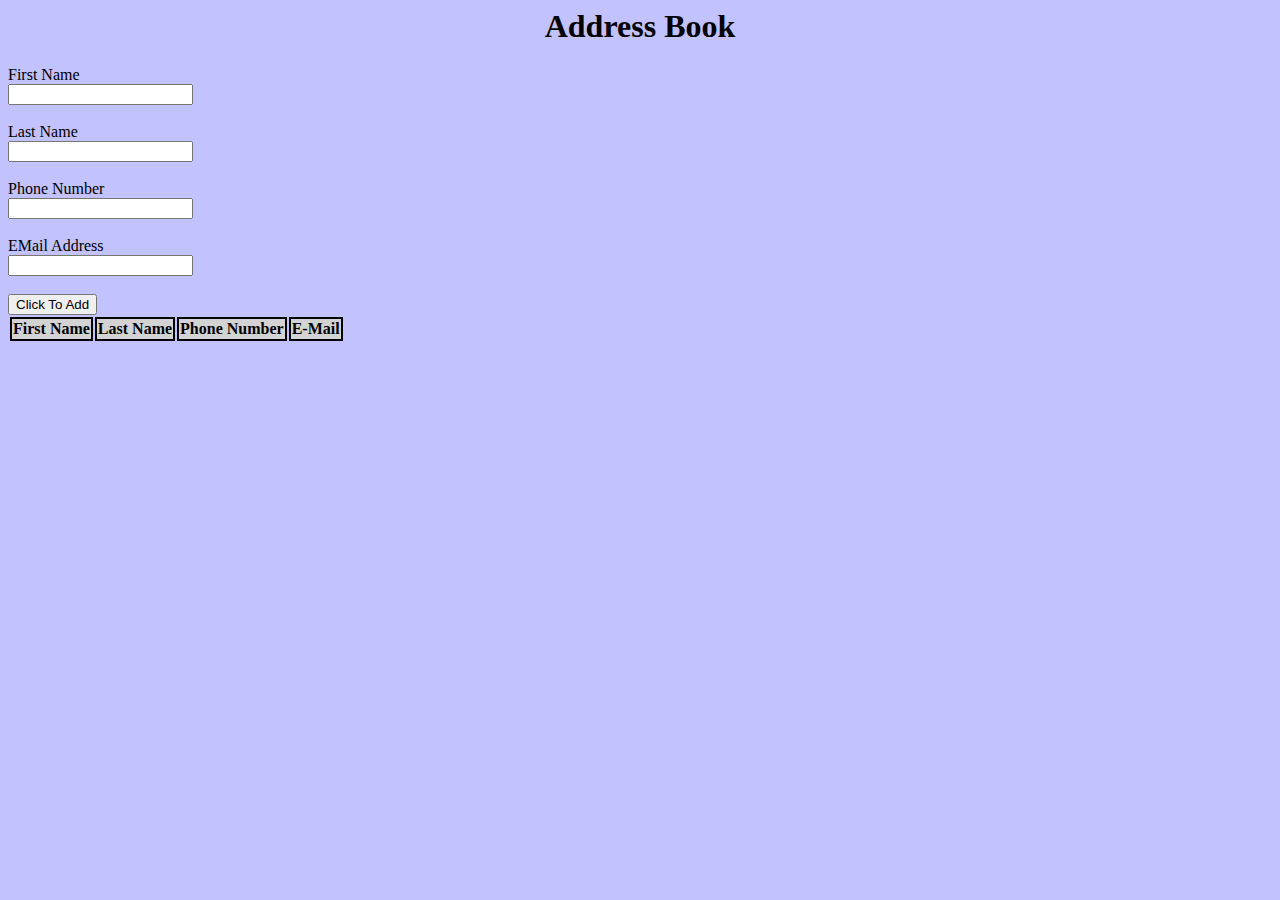
<file: address.html>
<html>
<head>

<style>

 #fn,#ln,#ph,#em { 
  display:block;
}

h1 {
 text-align:center;
}
 table th {
    border: solid 2px;
    background-color:lightgray;
 }
 td {
  border: dotted 1px red;
 }
 body {
  background-color:#C2C2FF;
 }
  document.body.style.backgroundColor="#C2C2FF";
 
</style>

</head>

<body>
 <title> Address Book </title>
 
        <h1> Address Book </h1>
        
        <label for="fn">First Name</label>
    <input type="text" id="fn">
    <br>
    <label for="ln">Last Name</label>
    <input type="text" id="ln">
    <br>
    <label for="phone">Phone Number</label>
    <input type="text" id="ph">
    <br>
    <label for="em">EMail Address</label>
    <input type="text" id="em">
    
       <br> 
        
         <button onclick="addentry()";>Click To Add</button>
        <br>
        <table id="address"> 
        <tr>
        <th> First Name</th>
        <th> Last Name </th>
        <th> Phone Number</th>
        <th> E-Mail</th>
        </tr>
        
        </table>
       
         <script>
             
                
                addentry= function() {
                
                fn=document.querySelector("#fn").value
                ln=document.querySelector("#ln").value
                ph=document.querySelector("#ph").value
                em=document.querySelector("#em").value
                
                    
                    newitem = document.createElement("tr");
                    td1=document.createElement("td"); 
                    td1.innerHTML=fn;
                    td1.onclick=editfn; 
                    td2=document.createElement("td");
                    td2.innerHTML=ln;
                    td2.onclick=editfn;
                    td3=document.createElement("td");
                    td3.innerHTML=ph;
                    td3.onclick=editfn;
                    td4=document.createElement("td"); 
                    td4.innerHTML=em;
                    td4.onclick=editfn;
                    
                    newitem.appendChild(td1); 
                    newitem.appendChild(td2); 
                    newitem.appendChild(td3); 
                    newitem.appendChild(td4); 
                    table=document.querySelector("#address"); 
                    table.appendChild(newitem);
                    
                    document.querySelector("#fn").value="";
                    document.querySelector("#ln").value=""; 
                    document.querySelector("#ph").value="";
                    document.querySelector("#em").value="";
                    
                }
                 editfn=function(){ 
                  fn=document.querySelector("#fn").value; 
                  this.innerHTML=fn; 
                  ln=document.querySelector("#ln").value; 
                  this.innerHTML=ln;
                  ph=document.querySelector("#ph").value; 
                  this.innerHTML=ph;
                  em=document.querySelector("#em").value; 
                  this.innerHTML=em;
                    
                 }
 
 
 
 </script>
 
 
</body>
</html>
</file>
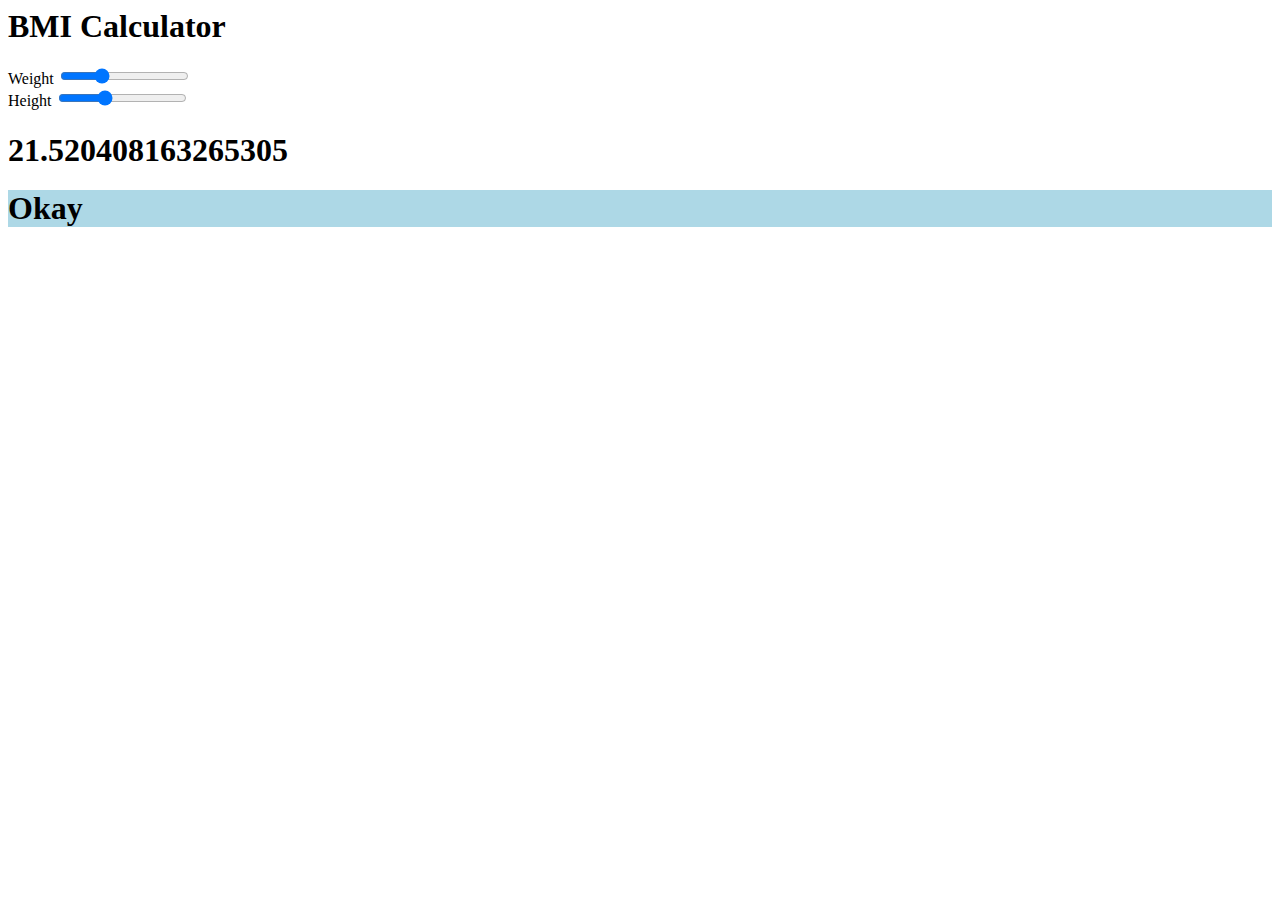
<file: bmi.html>
<html>
 <head>  </head>
 <body> 
    <h1> BMI Calculator</h1>

   
   
  <label for="textbox1"> Weight </label>
  <input type="range" min=0 max=500  id="textbox"  onmousemove="calculateBMI();" value="150">
  <br>
  <label for="textbox2"> Height</label>
  <input type="range" min=0 max=200 id="textbox1"  onmousemove="calculateBMI();" value="70">
  
  <h1 id="result"></h1>
  <h1 id="message"></h1>
  
  
  
  <script> 
  
    calculateBMI=function() {
     
      textbox=document.querySelector("#textbox");
      weight=textbox.value;
      textbox1=document.querySelector("#textbox1");
      height=textbox1.value;
      
      bmi=weight*703/(height*height);
      
      result=document.querySelector("#result");
      result.innerHTML=bmi;
      
      if (bmi<19) {
            message = document.querySelector("#message");
            message.innerHTML="Too Low";
            message.style.backgroundColor="red";  
            message.style.backgroundWidth="50px"
            }
            
      if (bmi>=19 && bmi<=24) {
                message = document.querySelector("#message");
                message.innerHTML="Okay";
                message.style.backgroundColor="lightblue";
            }
            
      if (bmi>24) {
                message = document.querySelector("#message");
                message.innerHTML="High";
                message.style.backgroundColor="lightpink";
      
      document.body.style.backgroundColor="#EBFFE0"
    }
    
}
     
     window.onload = calculateBMI;
  </script>
  
  
  
     
     
  
   
   
 </body>
</html>
</file>
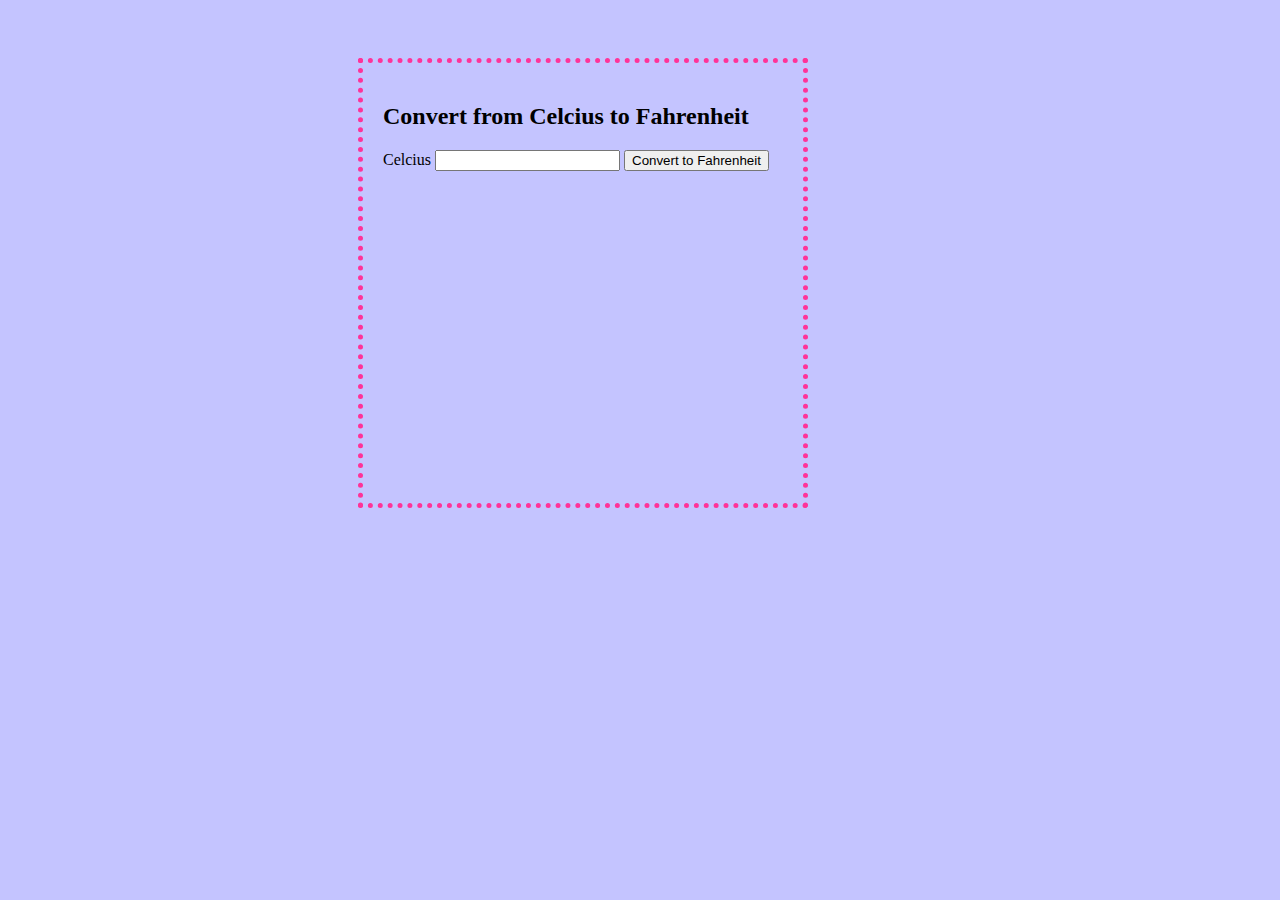
<file: counter.html>
<html>
<head>
<style>
    section{
      position: relative;
      top: 50px;
      left: 350px;
      width: 400px;
      height: 400px;
      padding: 20px;
      border: 5px dotted #FF3399;}
      
      body {
          background-color:#C4C4FF;
      }
    
</style>
</head>
    <p id="convert"> </p>
   
   
   
      <body>
      <title> Temperature Conversion</title>
      <section>
      
      <h2> Convert from Celcius to Fahrenheit</h2>
        <label for="thebox">Celcius</label>
        <input type="text" id="thebox">
        <button onclick="temp();">Convert to Fahrenheit</button>
       
        <h1 id="result"></h1>
        <h1 id="message"> </h1>
        </section>
        
        <script>
            temp= function() {
                thebox=document.querySelector("#thebox");
                temperature=thebox.value;
            fahr= temperature*1.8+32;
            
            answer=document.querySelector("#result");
            answer.innerHTML= "The Temperature is:  " + fahr + "  F";
            }

            
             if (fahr>90) {
            message = document.querySelector("#message");
            message.innerHTML="Too Hot";
             message.style.backgroundColor="red";  
            }
            
            if (fahr<35) {
                message = document.querySelector("#message");
                message.innerHTML="Too Cold";
                message.style.backgroundColor="lightblue";
            }
            
            if (fahr>=35 && fahr<=90) {
                message = document.querySelector("#message");
                message.innerHTML="OK";
               message.style.backgroundColor="yellow";
            }
            </script>
        </body>
</html>
</file>
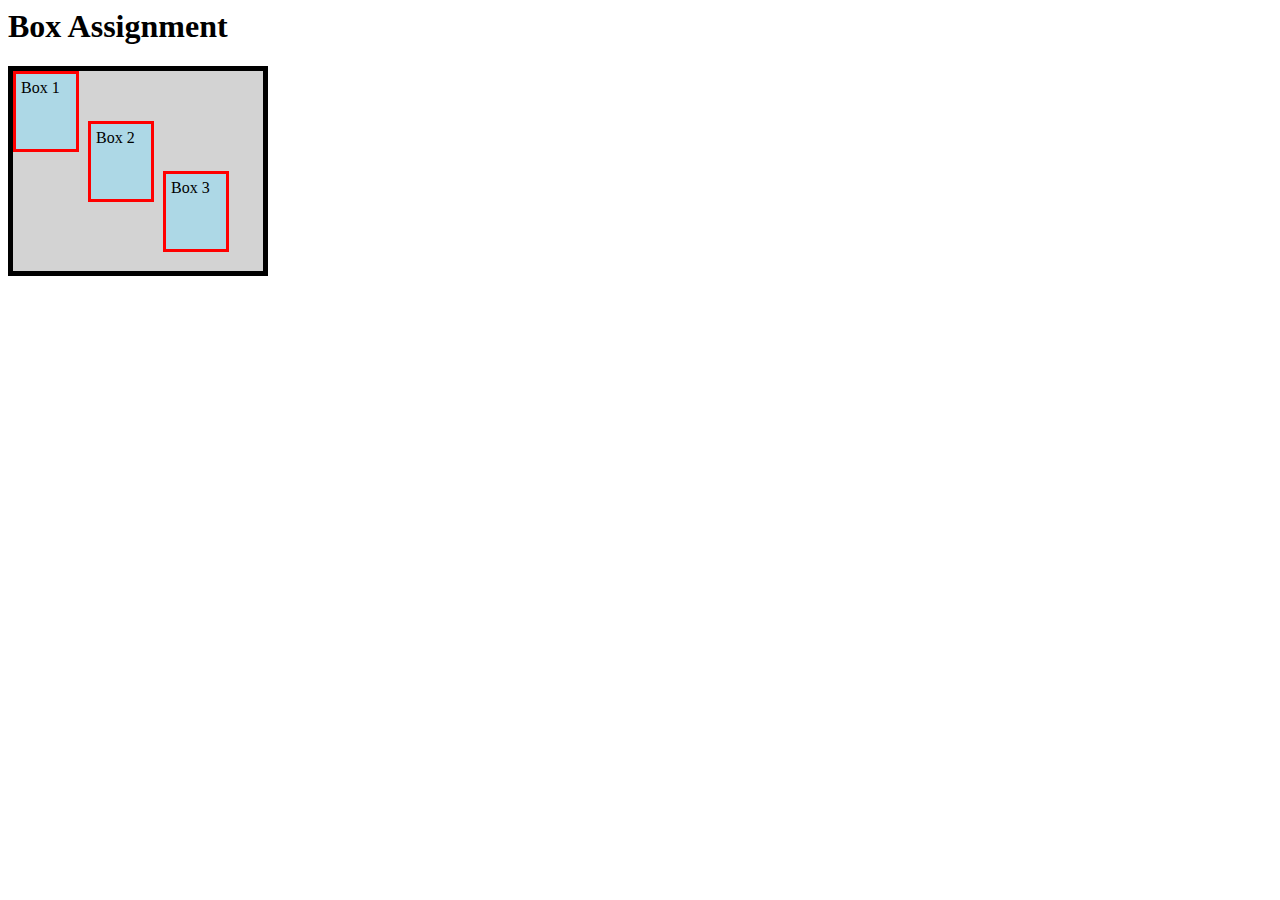
<file: layout.html>
<html>
  <head>
    <style>
        main {
              position: relative;
              width:250px;
              height: 200px;
              border: solid 5px black;
              background-color: lightgray;
              }
       section {
          width:50px;
          height: 65px;
          background-color: lightblue;
          padding: 5px;
          border: solid red 3px;
          top: 25px;
          left: 25px;
        }
        section#b {
          position: absolute;
          top:50px;
          left: 75px;
        }
        section#c {
          position: absolute;
          top: 100px;
          left: 150px;
        }
        </style>
        </head>
        <body>
        <h1> Box Assignment</h1>
        <main>
        <section> Box 1</section>
        <section id=b>  Box 2 </section>
        <section id=c> Box 3 </section>
      </main>
        
      </body>
</html>
</file>
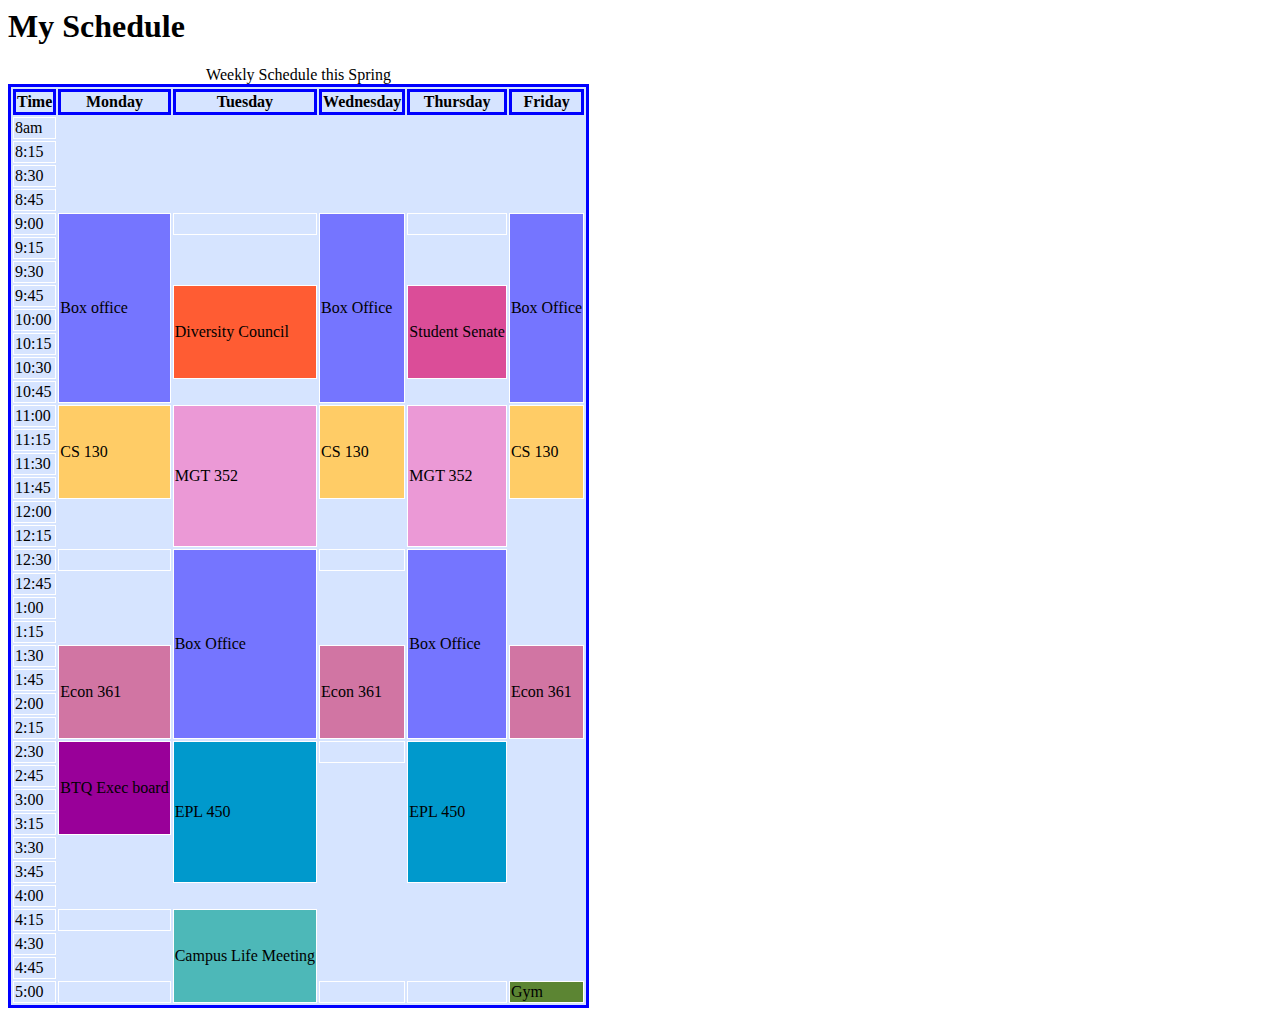
<file: schedule.html>
<html>
<head> 
        <title> My schedule </title>
 <link rel="stylesheet" type="text/css" href="stylesheet.css">
             
       
        
<h1> My Schedule</h1>
</head>
<table>
<caption> Weekly Schedule this Spring</caption>
<tr>
        <th> Time </th>
        <th> Monday </th>
        <th> Tuesday </th>
        <th> Wednesday </th>
        <th> Thursday </th>
        <th> Friday </th>
</tr>
<tr> 
    <td> 8am </td>
    </tr>
    <tr> 
    <td> 8:15</td>
    </tr>
    <tr>
    <td> 8:30</td>
    </tr>
    <tr>
    <td> 8:45</td>
    </tr>
    <tr>
    <td> 9:00</td>
   <td rowspan=8 class="box"> Box office</td>
   <td> </td>
   <td rowspan=8 class="box"> Box Office</td>
   <td> </td>
   <td rowspan=8 class="box"> Box Office</td>
    </tr>
    <tr>
    <td> 9:15</td> </tr>
    <tr>
    <td> 9:30</td> </tr>
    <tr>
    <td> 9:45</td>
    <td rowspan=4 class="dc">Diversity Council</td>
    <td rowspan=4 class="ss"> Student Senate</td>
    </tr>
    <tr>
    <td> 10:00</td> </tr>
    <tr>
    <td> 10:15</td> </tr>
    <tr>
    <td> 10:30</td> </tr>
    <tr>
    <td> 10:45</td> </tr>
    <tr>
    <td> 11:00</td>
    <td rowspan=4 class="cs"> CS 130</td>
    <td rowspan=6 class="mgt"> MGT 352</td>
    <td rowspan=4 class="cs"> CS 130</td>
    <td rowspan=6 class="mgt"> MGT 352</td>
    <td rowspan=4 class="cs"> CS 130</td>
    </tr>
    <tr><td> 11:15</td> </tr>
    <tr>
    <td> 11:30</td> </tr>
    <tr>
    <td> 11:45</td> </tr>
   <tr>
    <td> 12:00</td> </tr>
    <tr>
    <td> 12:15</td> </tr>
   <tr> <td> 12:30</td>
   <td></td>
   <td rowspan=8 class="box"> Box Office </td>
   <td> </td>
    <td rowspan=8 class="box"> Box Office </td>
   
           
   </tr>
    <tr> 
    <td> 12:45</td> </tr>
   <tr> <td> 1:00</td> </tr>
    <tr><td> 1:15</td> </tr>
    <tr>
    <td> 1:30</td> 
        <td rowspan=4 class="econ"> Econ 361 </td> 
        <td rowspan=4 class="econ"> Econ 361</td>
        <td rowspan=4 class="econ"> Econ 361</td>
    </tr>
    <tr><td> 1:45</td> </tr>
    <tr><td> 2:00</td> </tr>
    <tr><td> 2:15</td> </tr>
    <tr><td> 2:30</td>
    <td rowspan=4 class="btq">BTQ Exec board</td>
    <td rowspan=6 class="epl"> EPL 450</td>
    <td></td>
    <td rowspan=6 class="epl"> EPL 450</td>
            
    </tr>
    <tr><td> 2:45</td> </tr>
    <tr><td> 3:00</td> </tr>
    <tr> <td> 3:15</td> </tr>
   <tr> <td> 3:30</td> </tr>
    <tr><td> 3:45</td> </tr>
    <tr> <td> 4:00</td> </tr>
    <tr> <td> 4:15</td>
    <td> </td>
    <td rowspan=4 class="cl"> Campus Life Meeting</td>
    </tr>
    <tr> <td> 4:30</td> </tr>
    <tr> <td> 4:45</td> </tr>
    <tr> <td> 5:00</td>
    <td> </td>
           
            <td> </td>
            <td> </td>
            <td class="gym"> Gym</td>
    </tr>
</table>
</html>
</file>
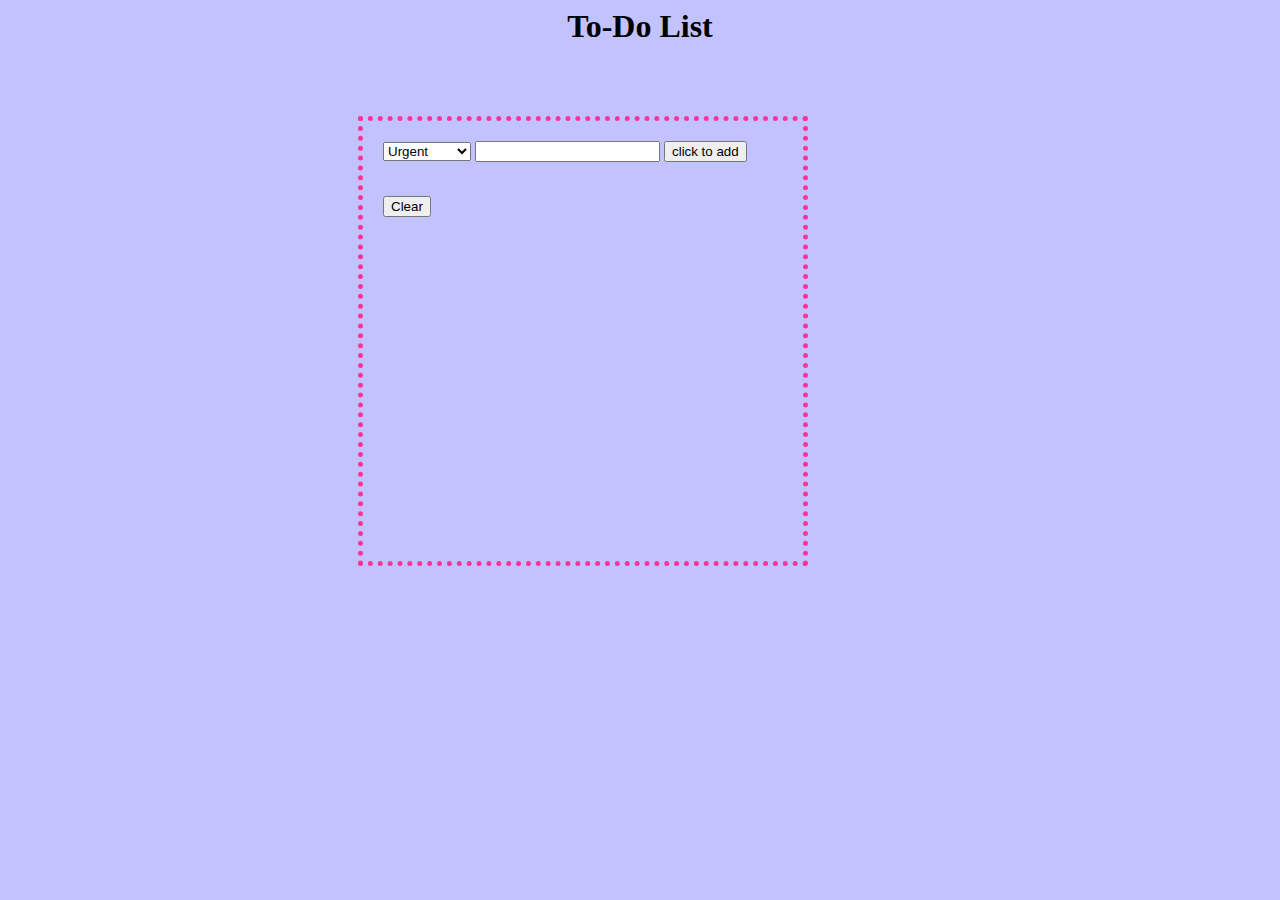
<file: todolist.html>
<html>

   <head>
        <style>
        body {
        background-color:#C2C2FF;
        }
        h1 {
           text-align:center;
        }
         section{
      position: relative;
      top: 50px;
      left: 350px;
      width: 400px;
      height: 400px;
      padding: 20px;
      border: 5px dotted #FF3399;}
      
            li{
                list-style:none;
                font-family:fantasy;
                font-size:24px;
            }
                .markoff {
                    text-decoration:line-through;
                }
                .Urgent { color:red;
                }
                .Important{color:blue;
                }
                .LowPriority {color:purple;
                }
                
                
            
                    
                    
                }
        </style>
        </head>
        <h1> To-Do List</h1>
    <body>
    <section>
     <select id="pickcolor">
            <option> Urgent </option>
            <option> Important</option>
            <option> LowPriority </option>
        </select>

    <label for = "thebox">
    <input id="itembox" type="text">
     <button onclick="addtolist()";>click to add</button>
        <ul id="list"></ul>
        <br>
        <button onclick="Clear()";> Clear</button>
        </section>
            <script>
             
                
               
                
                addtolist= function() {
                   
                   thebox=document.querySelector("#itembox")
                    count=thebox.value;
                    output= document.querySelector("#list");
                    newli=document.createElement("li");
                   
                    cb=document.createElement("input");
                    cb.type="checkbox";
                    newli.appendChild(cb);
                    te = document.createTextNode(count);
                    newli.appendChild(te);
                    
                    color=document.querySelector("#pickcolor");
                    theIndex=color.selectedIndex;
                    theoption=color.options[theIndex];
                    thecolor=theoption.value;
                    
                    cb.onclick=select;
                    
                    newli.classList.add(thecolor);
                    
                    list.appendChild(newli);
                }
                select= function() {
                  if  (this.checked)
                    this.parentNode.classList.add("markoff");
                 else
                     this.parentNode.classList.remove("markoff");
                }
                      Clear=function() {
                   thelist=document.querySelector("#list");
                   thelist.innerHTML=""}
                </script>
                    

</body>
</html>
</file>
<file: stylesheet.css>
table, th {
        border-style: solid;
        border-width: 3px;
        border-color: blue;
        background-color:#D6E4FF;
        

}
td {
        border: 1px solid white;
}
        .cs {
                background-color:#FFCC66 ;
                margin: auto;
        }
        .mgt {
                background-color: #EB99D6;
                margin: auto;
        }
        .box {
                background-color: #7575FF;
                margin:auto;
        }
        .epl {
                background-color:#0099CC; 
                margin: auto;
        }
        .econ { 
                background-color: #D175A3;
                margin:auto;
}
.cl {
     background-color: #4DB8B8;   
}
.btq {
        background-color:#990099;
}
.gym { 
        background-color:#5C8533;
}
.dc { 
        background-color:#FF5C33;
        margin:auto;
}
.ss { 
        background-color:#DB4D98 ;
        margin:auto;
}
</file>
